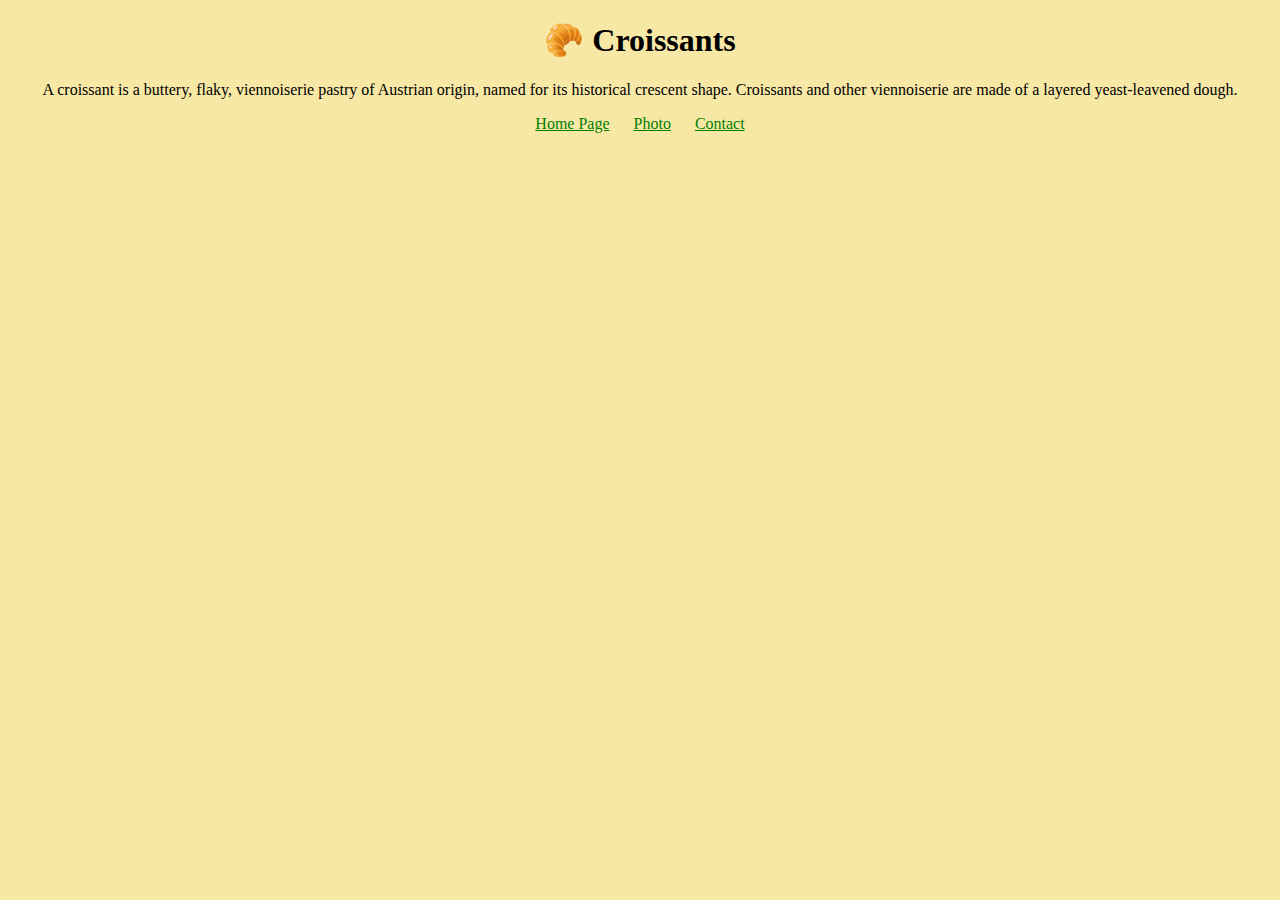
<file: index.html>
<!DOCTYPE html>
<html lang="en">
  <head>
    <meta charset="UTF-8" />
    <meta
      name="description"
      content="Click here to see the most delicious croissants!"
    />
    <meta name="viewport" content="width=device-width, initial-scale=1.0" />
    <link rel="stylesheet" href="/css/styling.css" />
    <title>Delicious Croissants - Croissant.com</title>
  </head>
  <body>
    <h1>🥐 Croissants</h1>
    <div>
      <p>
        A croissant is a buttery, flaky, viennoiserie pastry of Austrian origin,
        named for its historical crescent shape. Croissants and other
        viennoiserie are made of a layered yeast-leavened dough.
      </p>
    </div>
    <footer>
      <a href="/" title="Home Page">Home Page</a>
      <a href="/photo.html" title="View Croissant">Photo</a>
      <a href="/contact.html" title="Contact Details">Contact</a>
    </footer>
  </body>
</html>
</file>
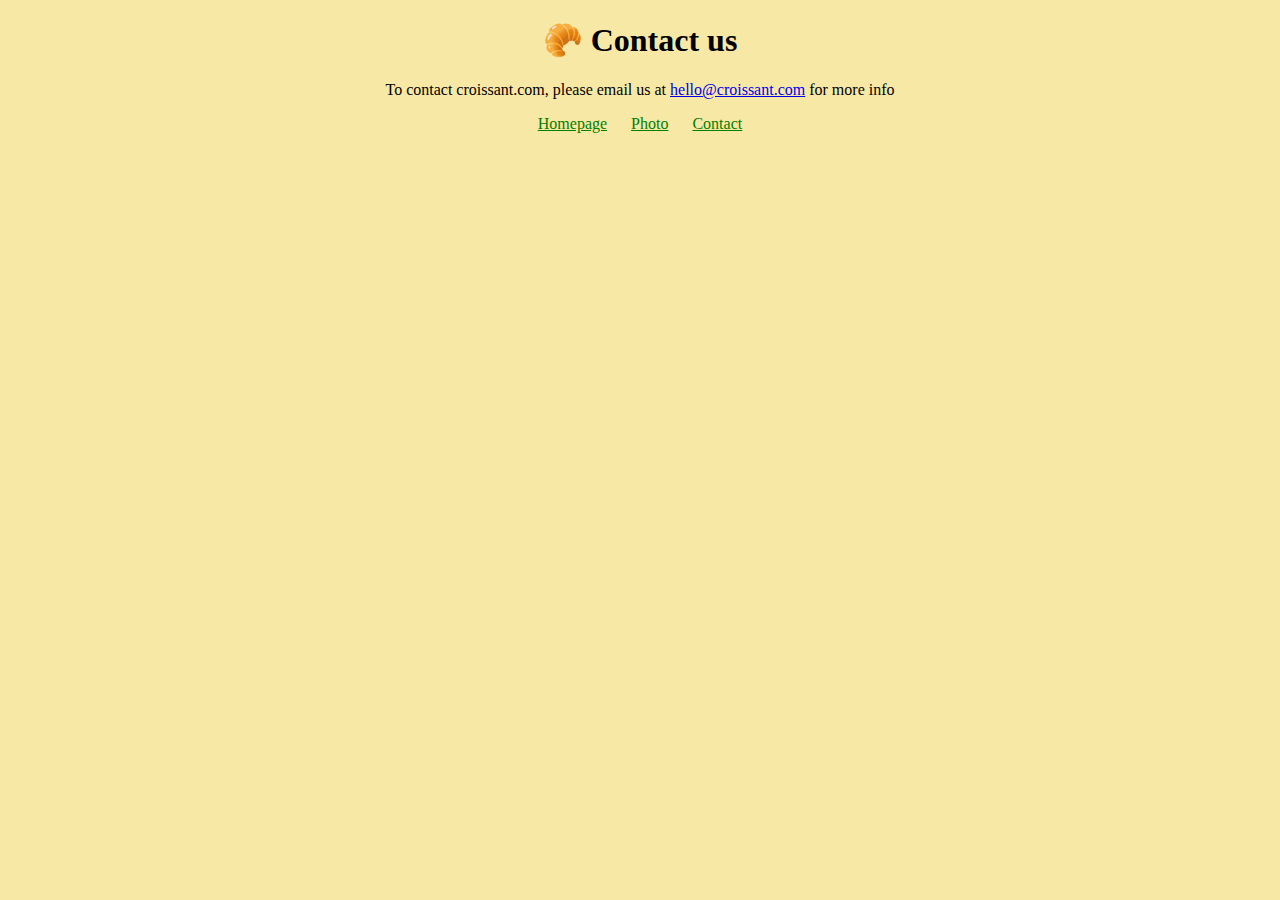
<file: contact.html>
<!DOCTYPE html>
<html lang="en">
  <head>
    <meta charset="UTF-8" />
    <meta name="viewport" content="width=device-width, initial-scale=1.0" />
    <link rel="stylesheet" href="/css/styling.css" />
    <title>Contact Page</title>
  </head>
  <body>
    <h1>🥐 Contact us</h1>
    <p>
      To contact croissant.com, please email us at
      <a href="mailto:hello@croissant.com" title="contact us by email"
        >hello@croissant.com</a
      >
      for more info
    </p>
    <footer>
      <a href="/" title="Home"> Homepage</a>
      <a href="/photo.html" title="Croissant photo"> Photo</a>
      <a href="/contact.html" title="Contact Croissant.com"> Contact</a>
    </footer>
  </body>
</html>
</file>
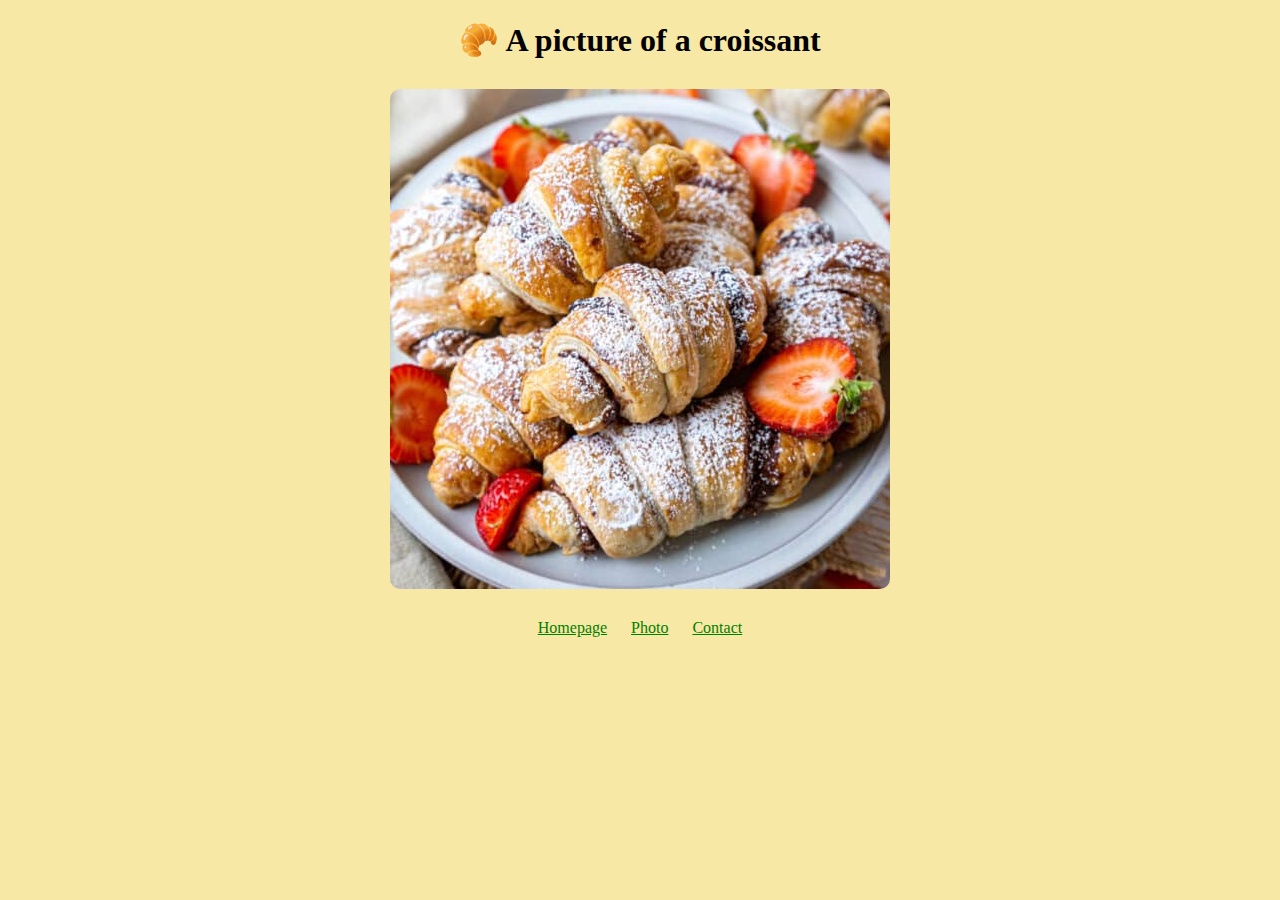
<file: photo.html>
<!DOCTYPE html>
<html lang="en">
  <head>
    <meta charset="UTF-8" />
    <meta name="viewport" content="width=device-width, initial-scale=1.0" />
    <link rel="stylesheet" href="/css/styling.css" />
    <title>Croissant Image</title>
  </head>
  <body>
    <h1>🥐 A picture of a croissant</h1>
    <img
      src="/images/croissant.jpg"
      alt="Picture of Croissant"
      class="croissant-pic"
    />

    <footer>
      <a href="/" title="Home Page">Homepage</a>
      <a href="/photo.html" title="Croissant photo">Photo</a>
      <a href="/contact.html" title="Contact Croissant.com">Contact</a>
    </footer>
  </body>
</html>
</file>
<file: css/styling.css>
body {
  background-color: #f8e8a6;
}

h1,
p,
footer {
  text-align: center;
}

footer a {
  margin: 0 10px;
  color: green;
}

.croissant-pic {
  max-width: 70%;
  border-radius: 10px;
  display: block;
  margin: 30px auto;
}
</file>
